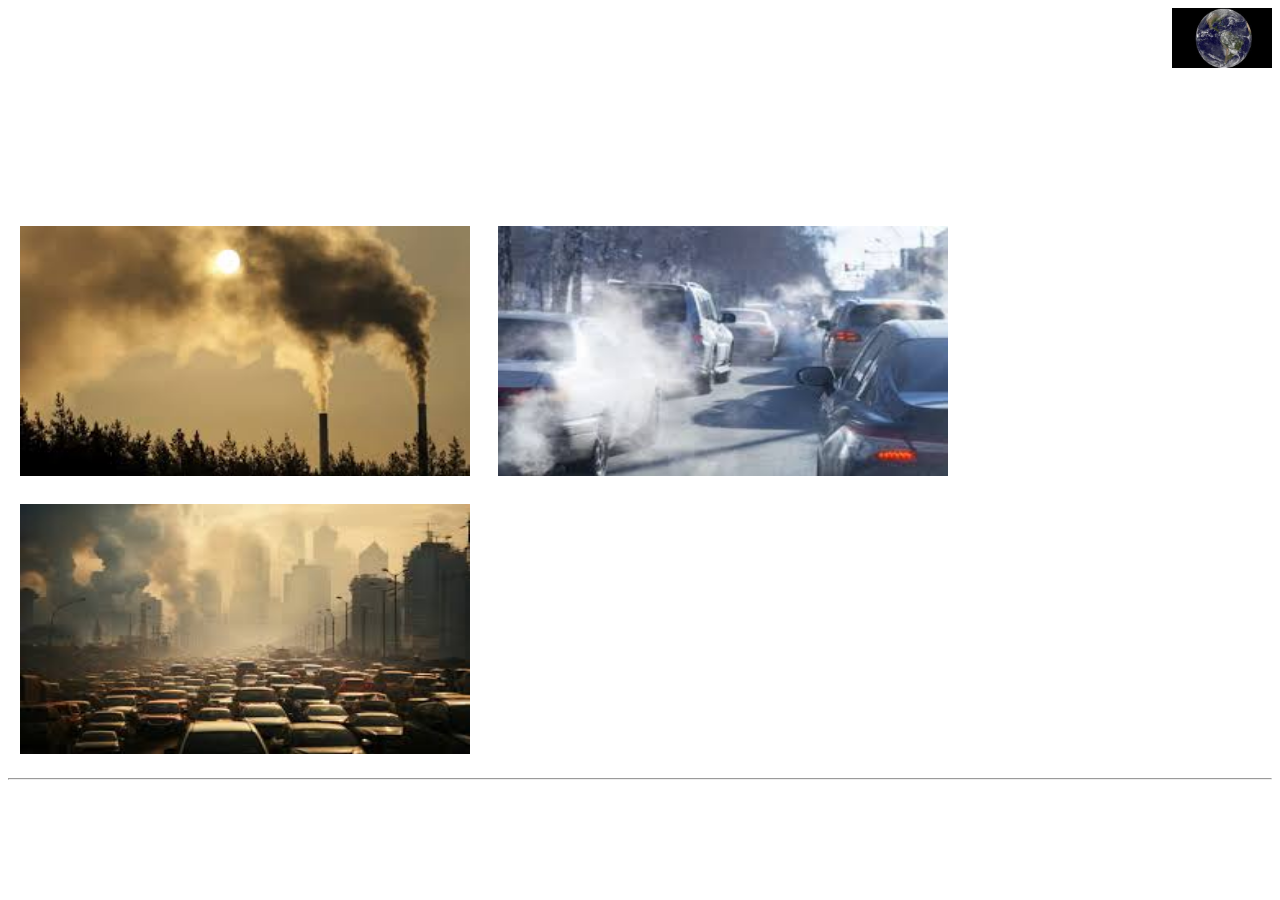
<file: index.html>
<!DOCTYPE html>
<html lang="en">
<head>
    <meta charset="UTF-8">
    <meta name="viewport" content="width=device-width, initial-scale=1.0">
    <title>Help the Ecosystem Eco</title>
    <link rel="stylesheet" href="index.css">
</head>
<body>
    <ul>
        <li class="Home"><a href="index.html">Home</a></li>
        <li class="water"><a href="water.html">Deep Problem</a></li>
        <li class="Land"><a href="land.html">Running out of breathe</a></li>
        <li class="you-do"><a href="help.html">Help</a></li>
        <li class="picto"><img class="picto" src="[data-uri]" alt=""></li>
    </ul>
    <br>
    <br>
    <br>
    <br>
    <br>
    <br>
    <h1 class="white">Breaking the system in our ecosystem</h1>
    <br>


    
    <img class="pollution" src="[data-uri]" alt="">
    <img  class="cars" src="[data-uri]" alt="">
    <img class="city" src="[data-uri]" alt="">
    <br>
    <hr>
    <br>
    <div class="words">Humans are currently the biggest threat to the Earth right now. We are constantly polluting the Earth, and affecting it in ways that is also in the process hurting us.<a href="https://www.theworldcounts.com/stories/impact-of-ecosystem-destruction">We overuse resources, while also polluting the earth with things like the cars we drive, or the factories that we work in.</a>All of this has caused things like animals dying off, our air quality worsening, and so much more. Dive into the other tabs to learn more about how we have affected land and sea, and see how you can help make a change.</div>

    
    
   

    
</body>
</html>
</file>
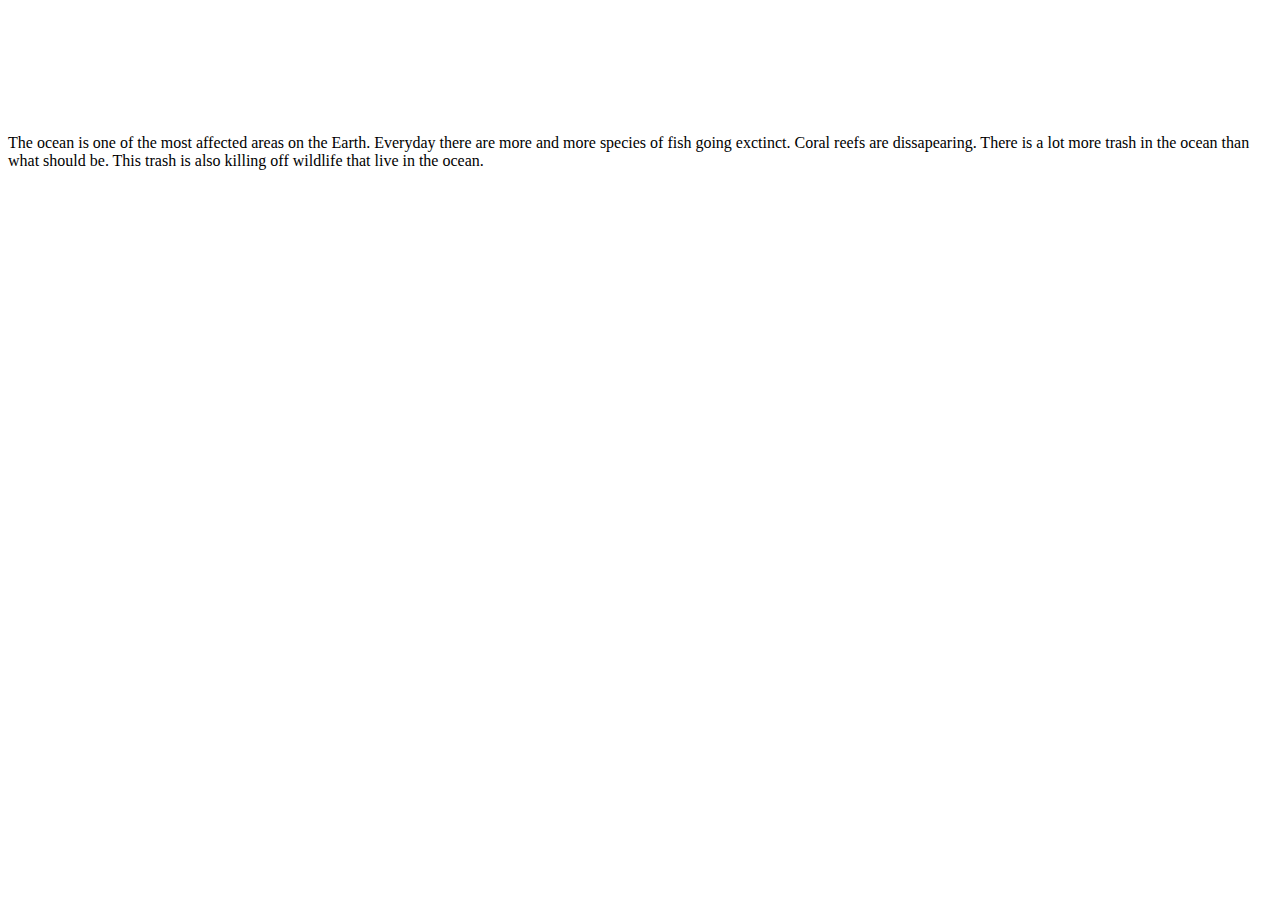
<file: water.html>
<!DOCTYPE html>
<html lang="en">
<head>
    <meta charset="UTF-8">
    <meta name="viewport" content="width=device-width, initial-scale=1.0">
    <title>Document</title>
    <link rel="stylesheet" href="index.css">
</head>
<body>
    <ul>
        <li class="Home"><a href="index.html">Home</a></li>
        <li class="water"><a href="water.html">Deep Problem</a></li>
        <li class="Land"><a href="land.html">Running out of breathe</a></li>
        <li class="you-do"><a href="">Help</a></li>
    </ul>
    <br>
    <br>
    <br>
    <br>
    <br>
    <br>
    <br>
    <div class="water-words">The ocean is one of the most affected areas on the Earth. Everyday there are more and more species of fish going exctinct. Coral reefs are dissapearing. There is a lot more trash in the ocean than what should be. This trash is also killing off wildlife that live in the ocean.</div>
</body>
</html>
</file>
<file: index.css>
body{
    background-image: url(https://img.freepik.com/premium-vector/underwater-background-concept-reefs-corals-with-fish-silhouettes-sea-ocean-ecosystem-wildlife-flora-fauna-poster-banner-website-cartoon-flat-vector-illustration_1002658-1206.jpg);
    background-size: cover;
    background-repeat: no-repeat;
    
  }
ul{
    background-color: lightblue;
    margin: 0;
    padding: 0;
}
li{
    display: block;
    list-style: none;
    float: left;
    border-right: 1px solid white; 
    


}
li a{
    display: block;
    padding: 10px 13px;
    text-align: center;
    text-decoration: none;
    color: white;
    
}
li:active{
    background-color: white;
}
li:last-child{
    border-right: none;
}

    


div.words{
    float: right;
    color: white;
    font-size: 20px;
    font-family: Impact, Haettenschweiler, 'Arial Narrow Bold', sans-serif;
    text-decoration: none;
    text-align: center;
}
a{
    text-decoration: underline;
    color: white;
}

.pollution{
    width: 450px;
    margin: 5px;
    border: white 5px dotted;
    padding: 2px;

}
.cars{
    width: 450px;
    margin: 5px;
    border: 5px white dotted;
    padding: 2px;
}
img{
    height: 250px;
}
.city{
    width: 450px;
    margin: 5px;
    border: 5px dotted white;
    padding: 2px;
}
.water:hover{
    background-color: blue;
    color: black;
}
.Land:hover{
    background-color: green;
    color: black;

}
.Home:hover{
    background-color: white;
    color: black;
}
.you-do:hover{
    background-color: red;
}
.ocean{
    background-image: url([data-uri]);
    background-size: cover;
    background-repeat: no-repeat;
}
.trash{
    width: 450px;
    margin: 5px;
    border: 5px dotted white;
    padding: 2px;
}
.turtle{
    width: 450px;
    margin: 5px;
    border: 5px dotted white;
    padding: 2px;
}
.fisherman{
    width: 450px;
    margin: 5px;
    border: 5px dotted white;
    padding: 2px;

}
h1{
    color: black;
    font-family: Impact, Haettenschweiler, 'Arial Narrow Bold', sans-serif;
}
.white{
    color: white;
    font-family: Impact, Haettenschweiler, 'Arial Narrow Bold', sans-serif;
}
.deforestation{
    width: 450px;
    margin: 5px;
    border: 5px dotted white;
    padding: 2px;
}
.poach{
    width: 450px;
    margin: 5px;
    border: 5px dotted white;
    padding: 2px;
}
.fires{
    width: 450px;
    margin: 5px;
    border: 5px dotted white;
    padding: 2px;
}
.green{
    background-image: url([data-uri]);
    background-size: cover;
    background-repeat: no-repeat;
}
.sam{
    width: auto;
    float: left;
    margin: 5px;
    border: 5px dotted white;
    padding: 2px;
}
.sam-words{
    color: white;
    font-family: Impact, Haettenschweiler, 'Arial Narrow Bold', sans-serif;
    float: right;
    text-align: center;
}
.save{
    background-image: url([data-uri]);
    background-size: cover;
    background-repeat: no-repeat;
    
}
.hand{
    width: 300px;
    margin: 5px;
    border: 5px white dotted;
    padding: 2px;
}
.plant{
    width: 450px;
    margin: 5px;
    border: 5px white dotted;
    padding: 2px;
}
img.picto{
    width: 100px;
    height: 60px;
    float: right;
}
li.picto{
    float: right;
}
</file>
